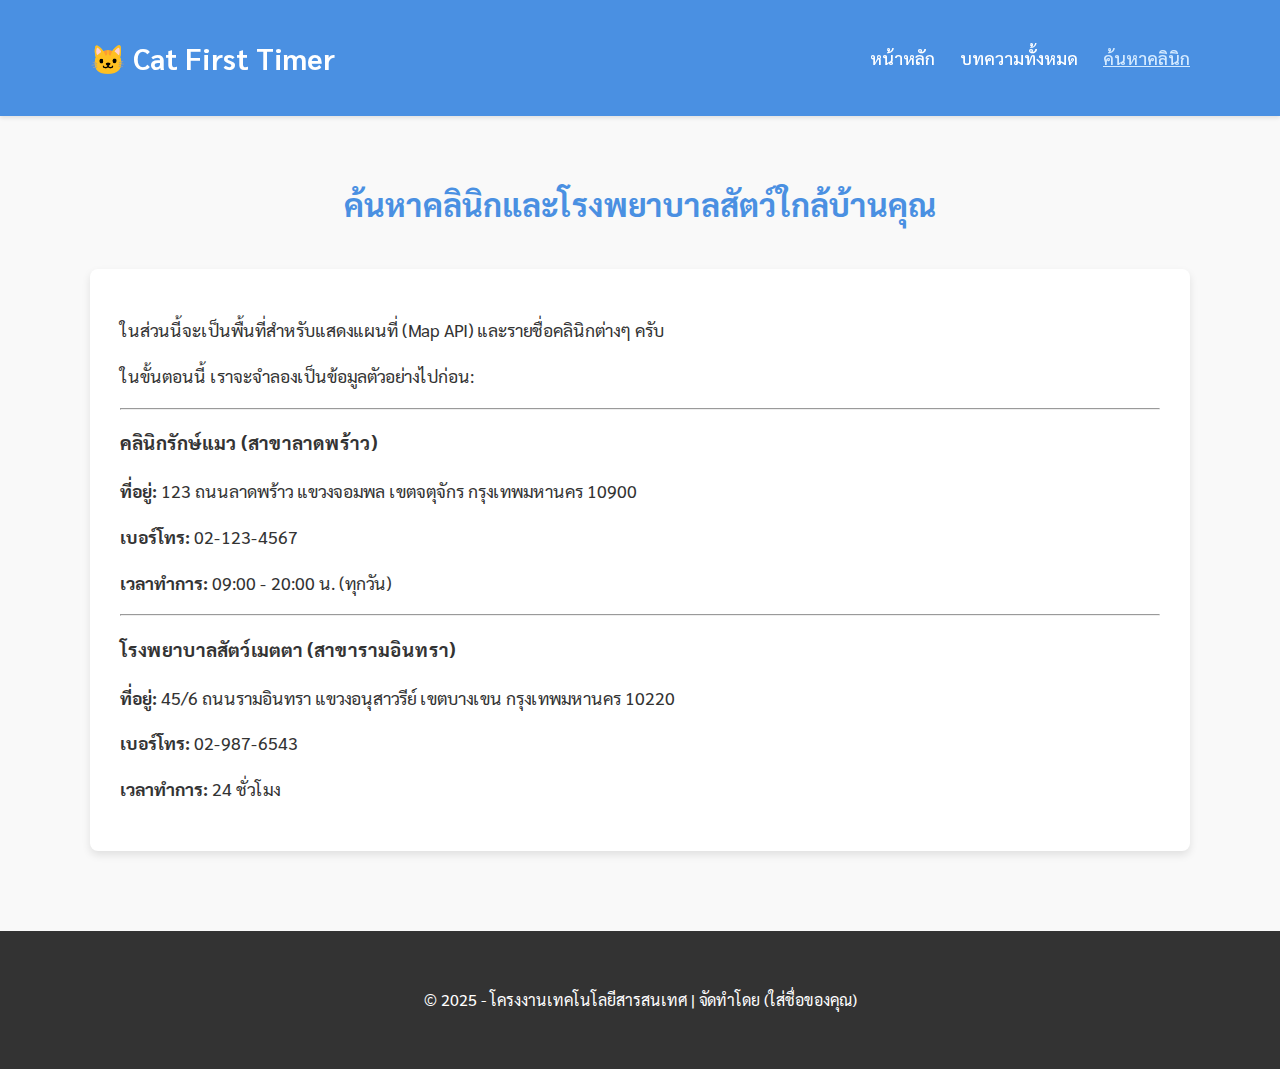
<file: clinics.html>
<!DOCTYPE html>
<html lang="th">
<head>
    <meta charset="UTF-8">
    <meta name="viewport" content="width=device-width, initial-scale=1.0">
    <title>ค้นหาคลินิก - เว็บช่วยเหลือผู้เลี้ยงแมวมือใหม่</title>
    <link rel="stylesheet" href="css/style.css">
    <link href="https://fonts.googleapis.com/css2?family=Sarabun:wght@400;500;700&display=swap" rel="stylesheet">
</head>
<body>

    <header>
        <div class="container">
            <a href="index.html" class="logo">🐱 Cat First Timer</a>
            <nav>
                <ul>
                    <li><a href="index.html">หน้าหลัก</a></li>
                    <li><a href="articles.html">บทความทั้งหมด</a></li>
                    <li><a href="clinics.html" class="active">ค้นหาคลินิก</a></li>
                </ul>
            </nav>
        </div>
    </header>

    <main>
        <div class="container">
            <h1 class="page-title">ค้นหาคลินิกและโรงพยาบาลสัตว์ใกล้บ้านคุณ</h1>
            <div class="clinic-info">
                <p>ในส่วนนี้จะเป็นพื้นที่สำหรับแสดงแผนที่ (Map API) และรายชื่อคลินิกต่างๆ ครับ</p>
                <p>ในขั้นตอนนี้ เราจะจำลองเป็นข้อมูลตัวอย่างไปก่อน:</p>
                <hr>
                <h3>คลินิกรักษ์แมว (สาขาลาดพร้าว)</h3>
                <p><strong>ที่อยู่:</strong> 123 ถนนลาดพร้าว แขวงจอมพล เขตจตุจักร กรุงเทพมหานคร 10900</p>
                <p><strong>เบอร์โทร:</strong> 02-123-4567</p>
                <p><strong>เวลาทำการ:</strong> 09:00 - 20:00 น. (ทุกวัน)</p>
                 <hr>
                <h3>โรงพยาบาลสัตว์เมตตา (สาขารามอินทรา)</h3>
                <p><strong>ที่อยู่:</strong> 45/6 ถนนรามอินทรา แขวงอนุสาวรีย์ เขตบางเขน กรุงเทพมหานคร 10220</p>
                <p><strong>เบอร์โทร:</strong> 02-987-6543</p>
                <p><strong>เวลาทำการ:</strong> 24 ชั่วโมง</p>
            </div>
        </div>
    </main>

    <footer>
        <div class="container">
            <p>&copy; 2025 - โครงงานเทคโนโลยีสารสนเทศ | จัดทำโดย (ใส่ชื่อของคุณ)</p>
        </div>
    </footer>

</body>
</html>
</file>
<file: css/style.css>
/* === General Styles === */
body {
    font-family: 'Sarabun', sans-serif; /* ใช้ฟอนต์ไทยที่อ่านง่าย */
    margin: 0;
    padding: 0;
    background-color: #f9f9f9;
    color: #333;
    line-height: 1.6;
}

.container {
    width: 90%;
    max-width: 1100px;
    margin: 0 auto;
    padding: 20px 0;
}

/* === Header & Navigation === */
header {
    background-color: #4a90e2; /* สีฟ้าสดใส */
    color: white;
    padding: 15px 0;
    box-shadow: 0 2px 4px rgba(0,0,0,0.1);
    position: sticky;
    top: 0;
    z-index: 1000;
}

header .container {
    display: flex;
    justify-content: space-between;
    align-items: center;
}

.logo {
    font-size: 1.8em;
    font-weight: bold;
    text-decoration: none;
    color: white;
}

nav ul {
    list-style: none;
    margin: 0;
    padding: 0;
    display: flex;
}

nav ul li {
    margin-left: 25px;
}

nav ul li a {
    text-decoration: none;
    color: white;
    font-weight: 500;
    font-size: 1.1em;
    transition: color 0.3s;
}

nav ul li a:hover, nav ul li a.active {
    color: #d4eaff; /* สีฟ้าอ่อนลงเมื่อ hover */
    text-decoration: underline;
}

/* === Main Content === */
main {
    padding: 20px 0;
}

.page-title {
    color: #4a90e2;
    text-align: center;
    margin-bottom: 40px;
}

/* === Article Cards (for index.html & articles.html) === */
.article-grid {
    display: grid;
    grid-template-columns: repeat(auto-fill, minmax(300px, 1fr));
    gap: 30px;
}

.card {
    background: white;
    border-radius: 8px;
    box-shadow: 0 4px 8px rgba(0,0,0,0.1);
    overflow: hidden;
    transition: transform 0.3s, box-shadow 0.3s;
    display: flex;
    flex-direction: column;
}

.card:hover {
    transform: translateY(-5px);
    box-shadow: 0 8px 16px rgba(0,0,0,0.15);
}

.card img {
    width: 100%;
    height: 200px;
    object-fit: cover;
}

.card-content {
    padding: 20px;
    flex-grow: 1;
    display: flex;
    flex-direction: column;
}

.card-content h3 {
    margin-top: 0;
    color: #4a90e2;
}

.card-content p {
    flex-grow: 1;
    color: #666;
}

.card-content .read-more {
    display: inline-block;
    margin-top: 15px;
    padding: 10px 15px;
    background-color: #4a90e2;
    color: white;
    text-decoration: none;
    border-radius: 5px;
    text-align: center;
    transition: background-color 0.3s;
}

.card-content .read-more:hover {
    background-color: #357ABD;
}

/* === Article Detail Page === */
.article-full img {
    width: 100%;
    max-height: 400px;
    object-fit: cover;
    border-radius: 8px;
    margin-bottom: 20px;
}

.article-full-content {
    background: white;
    padding: 30px;
    border-radius: 8px;
    box-shadow: 0 4px 8px rgba(0,0,0,0.1);
}

/* === Clinic Page === */
.clinic-info {
    background: white;
    padding: 30px;
    border-radius: 8px;
    box-shadow: 0 4px 8px rgba(0,0,0,0.1);
}
.clinic-info p {
    font-size: 1.1em;
}

/* === Footer === */
footer {
    background-color: #333;
    color: white;
    text-align: center;
    padding: 20px 0;
    margin-top: 40px;
}
</file>
